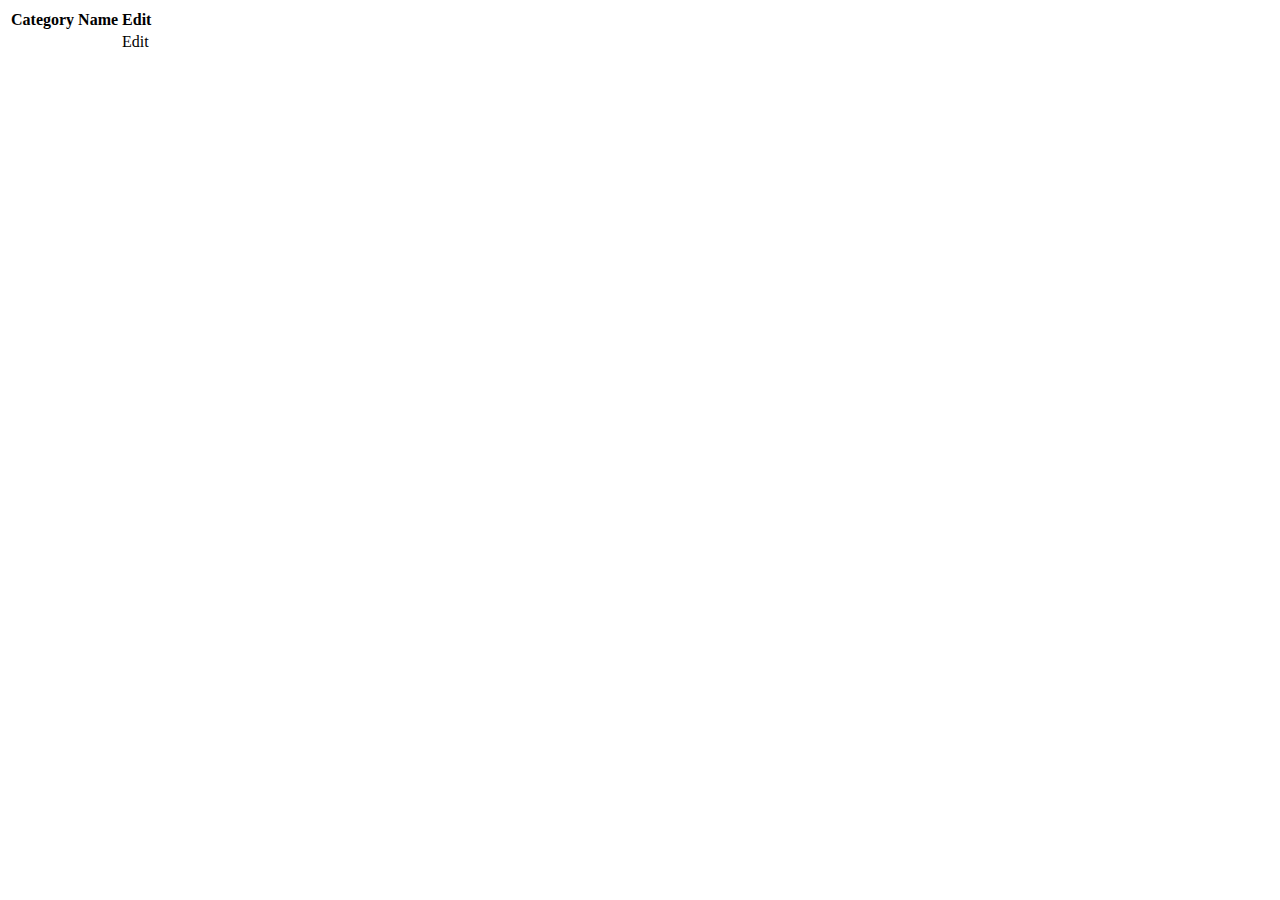
<file: src/main/resources/templates/eventCategories/index.html>
<!DOCTYPE html>
<html lang="en" xmlns:th="https://www.thymeleaf.org/">
<head th:replace="fragments :: head"></head>
<body class="container">
<header th:replace="fragments :: header"></header>
<table class="table table-striped">
    <thead>
        <tr>
            <th> Category Name</th>
            <th> Edit</th>
        </tr>
    </thead>
    <tbody>
        <tr th:each="eventCategory : ${eventCategories}">
            <td th:text="${eventCategory.name}"></td>
            <td>
                <a th:href="@{/eventCategories/edit/{id}(id=${eventCategory.id})}">Edit</a>
            </td>
        </tr>
    </tbody>
</table>
</body>
</html>
</file>
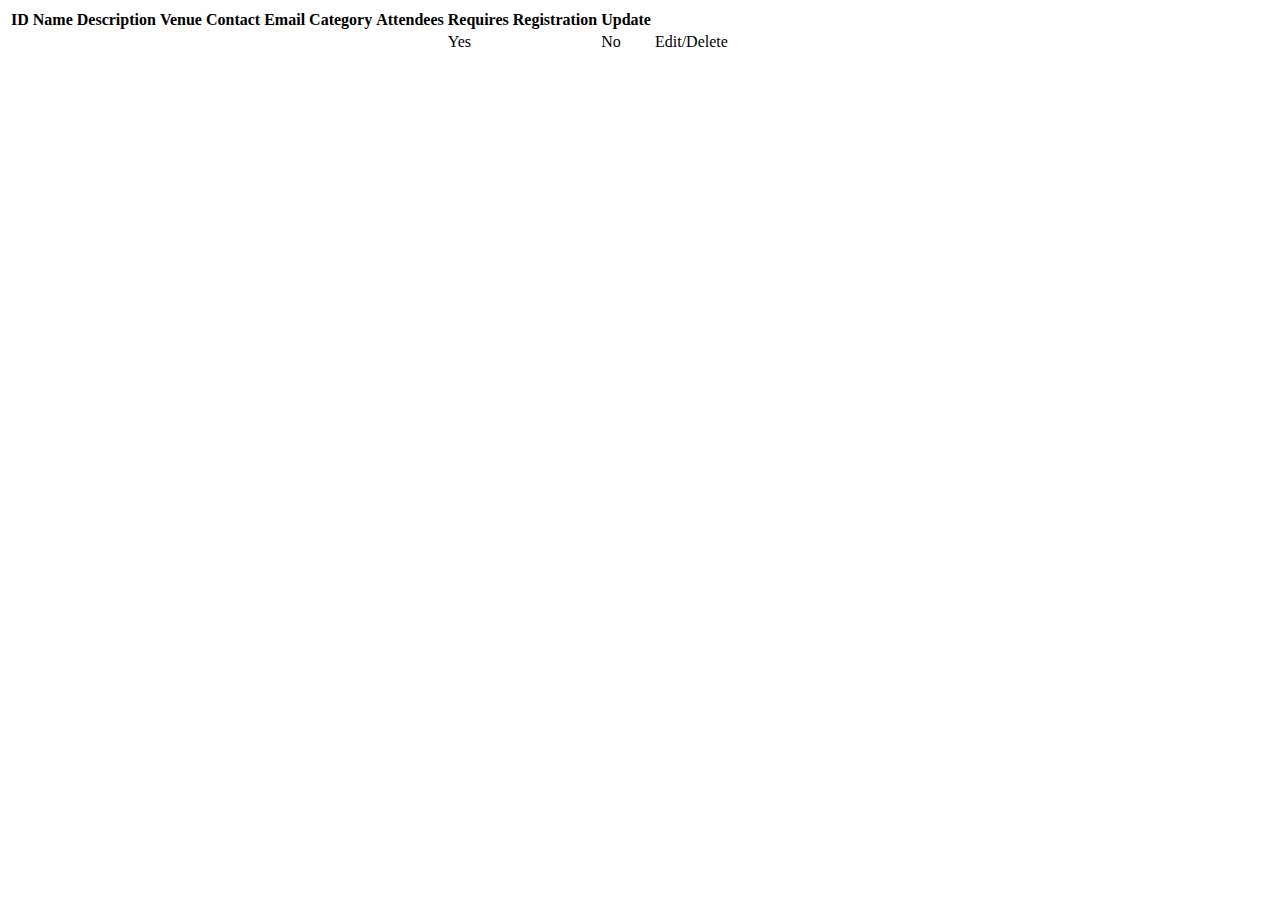
<file: src/main/resources/templates/events/index.html>
<!DOCTYPE html>
<html lang="en" xmlns:th="https://www.thymeleaf.org/">
<head th:replace="fragments :: head"></head>
<body class="container">
    <header th:replace="fragments :: header"></header>
    <table class="table table-striped">
        <thead>
            <tr>
                <th>ID</th>
                <th>Name</th>
                <th>Description</th>
                <th>Venue</th>
                <th>Contact Email</th>
                <th>Category</th>
                <th>Attendees</th>
                <th>Requires Registration</th>
                <th>Update</th>
            </tr>
        </thead>
        <tr th:each="event : ${events}">
            <td th:text="${event.id}"></td>
            <td th:text="${event.name}"></td>
            <td th:text="${event.description}"></td>
            <td th:text="${event.venue}"></td>
            <td th:text="${event.contactEmail}"></td>
            <td th:text="${event.category.name}"></td>
            <td th:text="${event.attendees}"></td>
            <td th:if="${event.registrationRequired}">Yes</td>
            <td th:unless="${event.registrationRequired}">No</td>
            <td>
                <a th:href="@{/events/edit/{id}(id=${event.id})}">Edit</a>/<a th:href="@{/events/delete/{id}(id=${event.id})}">Delete</a>

            </td>
        </tr>
    </table>
</body>
</html>
</file>
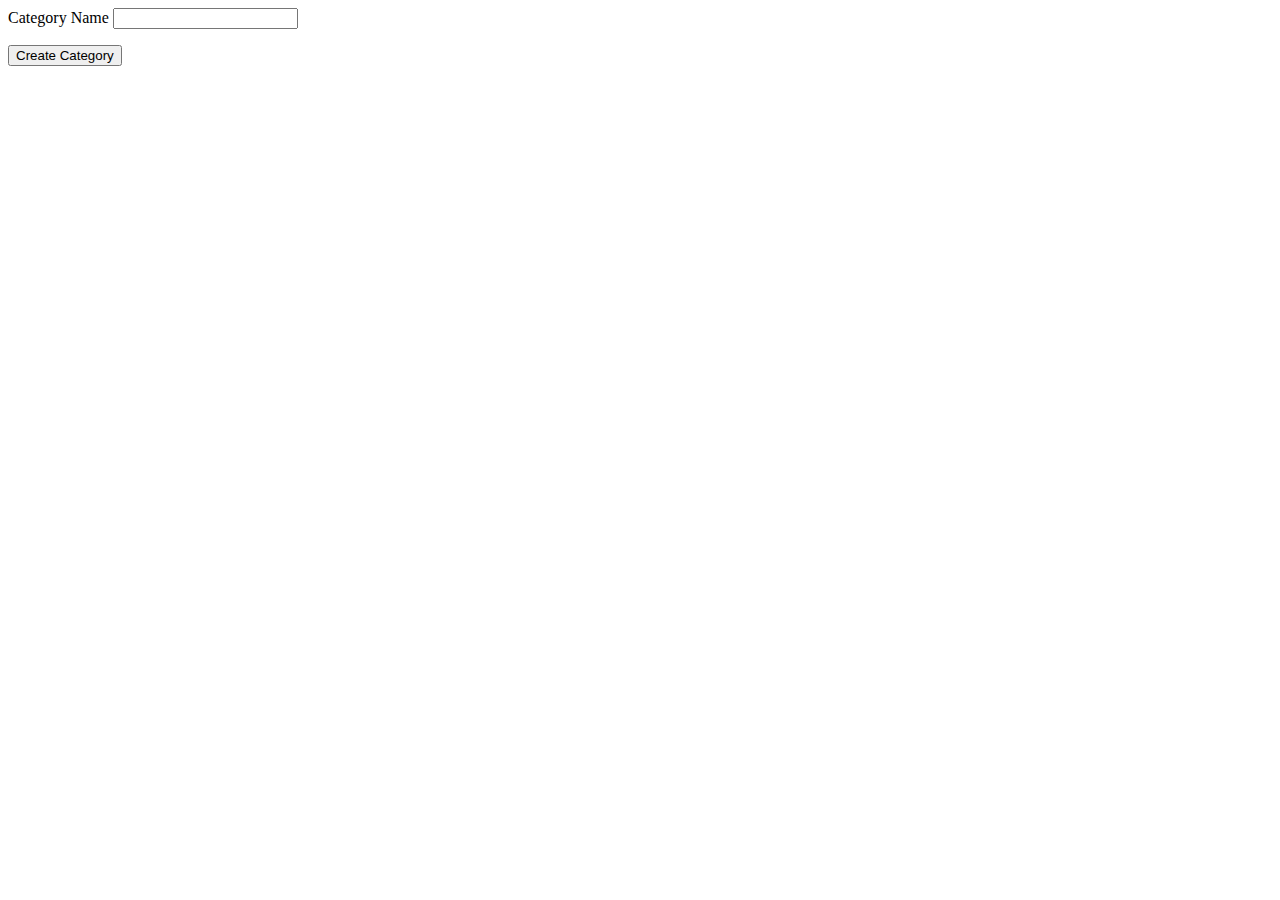
<file: src/main/resources/templates/eventCategories/create.html>
<!DOCTYPE html>
<html lang="en" xmlns:th="https://www.thymeleaf.org/">
    <head th:replace="fragments :: head"></head>
    <body class="container">
        <header th:replace="fragments :: header"></header>
        <form method="post" th:object="${eventCategory}">
            <div class="form-group">
                <label>Category Name
                    <input th:field="*{name}" class="form-control">
                </label>
                <p class="error" th:errors="*{name}"></p>
            </div>
            <div class="form-group">
                <input type="submit" value="Create Category" class="btn btn-success">
            </div>
        </form>
    </body>
</html>
</file>
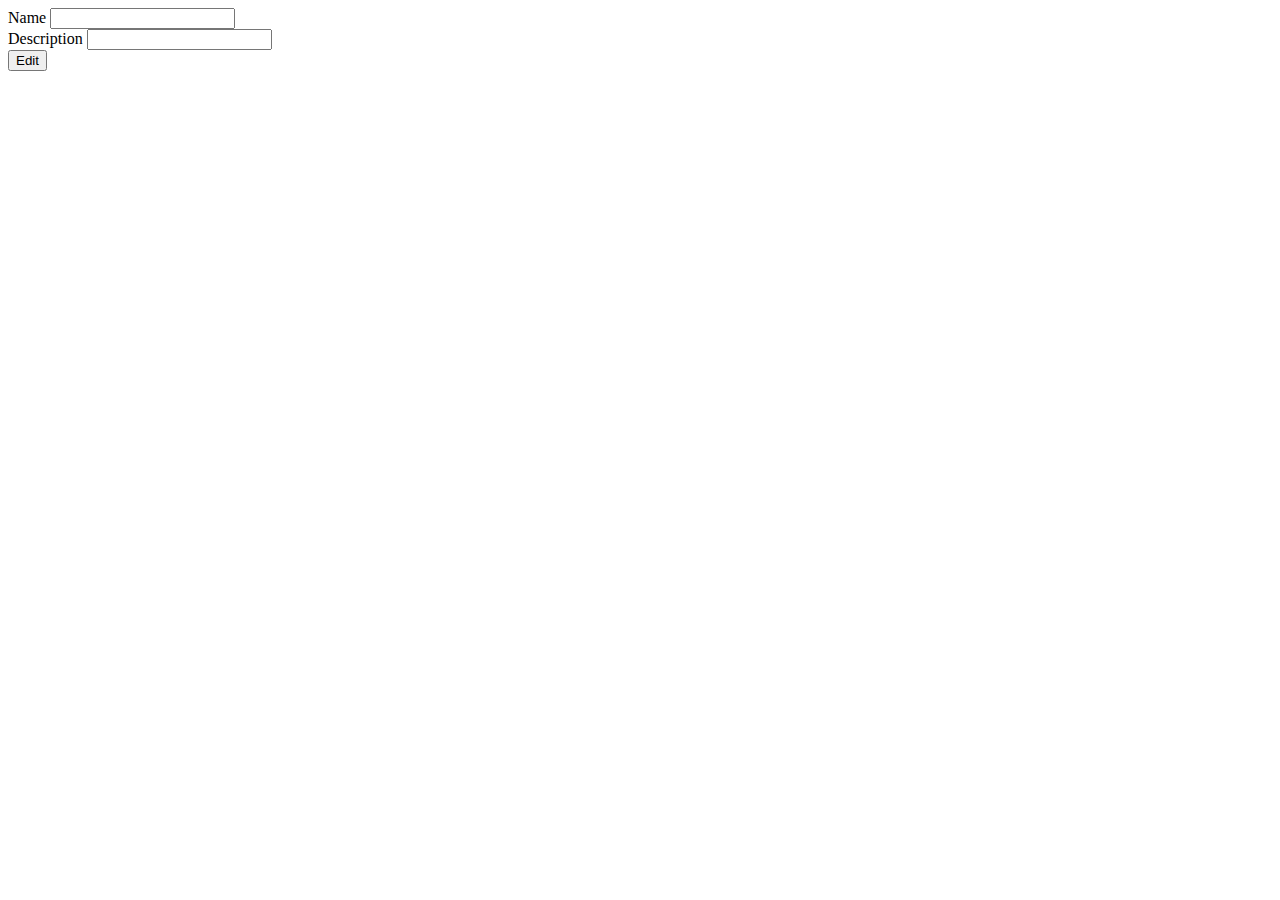
<file: src/main/resources/templates/eventCategories/edit.html>
<!DOCTYPE html>
<html lang="en" xmlns:th="https://www.thymeleaf.org/">
<head th:replace="fragments :: head"></head>
<body class="container">
<header th:replace="fragments :: header"></header>
<form method="post" action="/eventCategories/edit">
    <div class="form-group">
        <label>Name
            <input name="name" th:value="${eventCategory.name}" class="form-control">
        </label>
    </div>
    <div class="form-group">
        <label>Description
            <input name="description" th:value="${eventCategory.description}" class="form-control">
        </label>
    </div>
    <input type="hidden" name="eventCategoryId" th:value="${eventCategory.id}"/>
    <div class="form-group">
        <input type="submit" value="Edit" class="btn btn-success">
    </div>
</form>
</body>
</html>
</file>
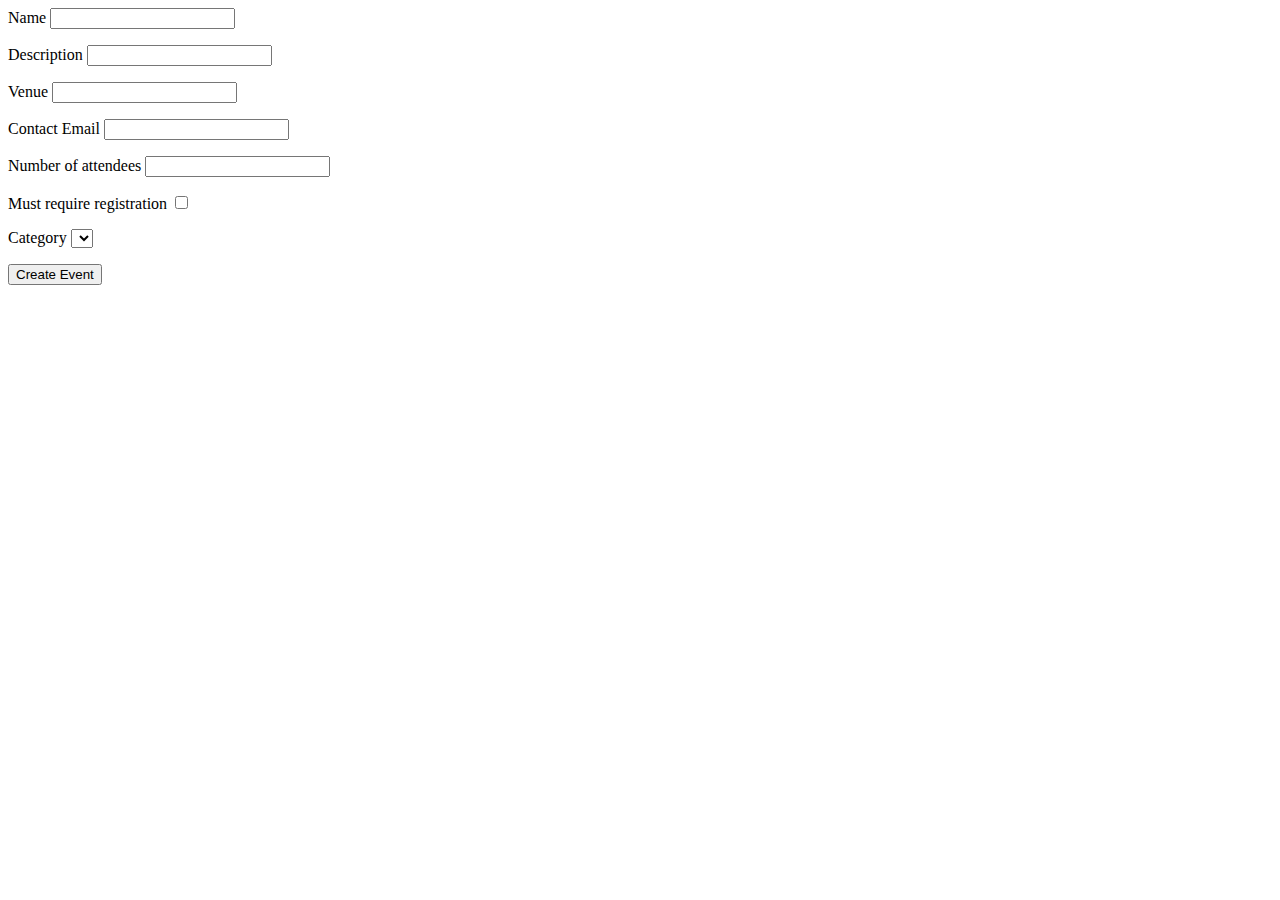
<file: src/main/resources/templates/events/create.html>
<!DOCTYPE html>
<html lang="en" xmlns:th="https://www.thymeleaf.org/">
<head th:replace="fragments :: head"></head>
<body class="container">
    <header th:replace="fragments :: header"></header>
    <form method="post" th:object="${event}">
        <div class="form-group">
            <label>Name
                <input th:field="*{name}" class="form-control">
            </label>
            <p class="error" th:errors="*{name}"></p>
        </div>
        <div class="form-group">
            <label>Description
                <input th:field="${event.description}" class="form-control">
            </label>
            <p class="error" th:errors="${event.description}"></p>
        </div>
        <div class="form-group">
            <label>Venue
                <input th:field="${event.venue}" class="form-control" />
            </label>
            <p class="error" th:errors="${event.venue}"></p>
        </div>
        <div class="form-group">
            <label>Contact Email
                <input th:field="${event.contactEmail}" class="form-control" />
            </label>
            <p class="error" th:errors="${event.contactEmail}"></p>
        </div>
        <div class="form-group">
            <label>Number of attendees
                <input th:field="${event.attendees}" class="form-control" />
            </label>
            <p class="error" th:errors="${event.attendees}"></p>
        </div>
        <div class="form-group">
            <label>Must require registration
                <input type="checkbox" th:field="${event.registrationRequired}" class="form-control" />
            </label>
            <p class="error" th:errors="${event.registrationRequired}"></p>
        </div>
        <div class="form-group">
            <label>Category
                <select th:field="${event.eventCategory}">
                    <option th:each="eventCategory : ${categories}"
                            th:value="${eventCategory}"
                            th:text="${eventCategory.name}"
                    ></option>
                </select>
            </label>
            <p class="error" th:errors="${event.description}"></p>
        </div>
        <div class="form-group">
            <input type="submit" value="Create Event" class="btn btn-success">
        </div>
    </form>
</body>
</html>
</file>
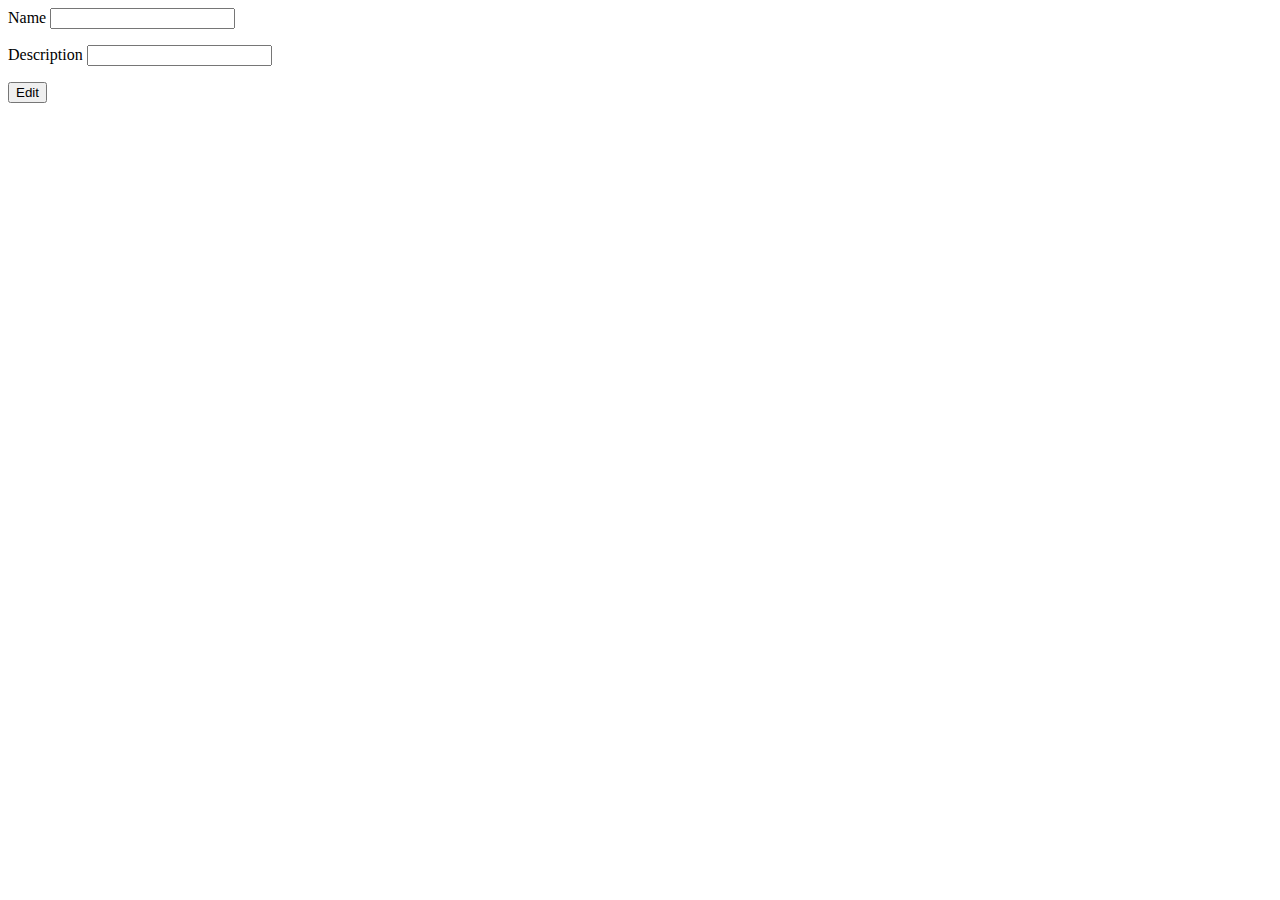
<file: src/main/resources/templates/events/edit.html>
<!DOCTYPE html>
<html lang="en" xmlns:th="https://www.thymeleaf.org/">
    <head th:replace="fragments :: head"></head>
    <body class="container">
        <header th:replace="fragments :: header"></header>
        <form method="post" action="/events/edit">
            <div class="form-group">
                <label>Name
                    <input name="name" th:value="${event.name}" class="form-control">
                </label>
                <p class="error" th:errors="${event.name}"></p>
            </div>
            <div class="form-group">
                <label>Description
                    <input name="description" th:value="${event.description}" class="form-control">
                </label>
                <p class="error" th:errors="${event.description}"></p>
            </div>
            <input type="hidden" name="eventId" th:value="${event.id}"/>
            <div class="form-group">
                <input type="submit" value="Edit" class="btn btn-success">
            </div>
        </form>
    </body>
</html>
</file>
